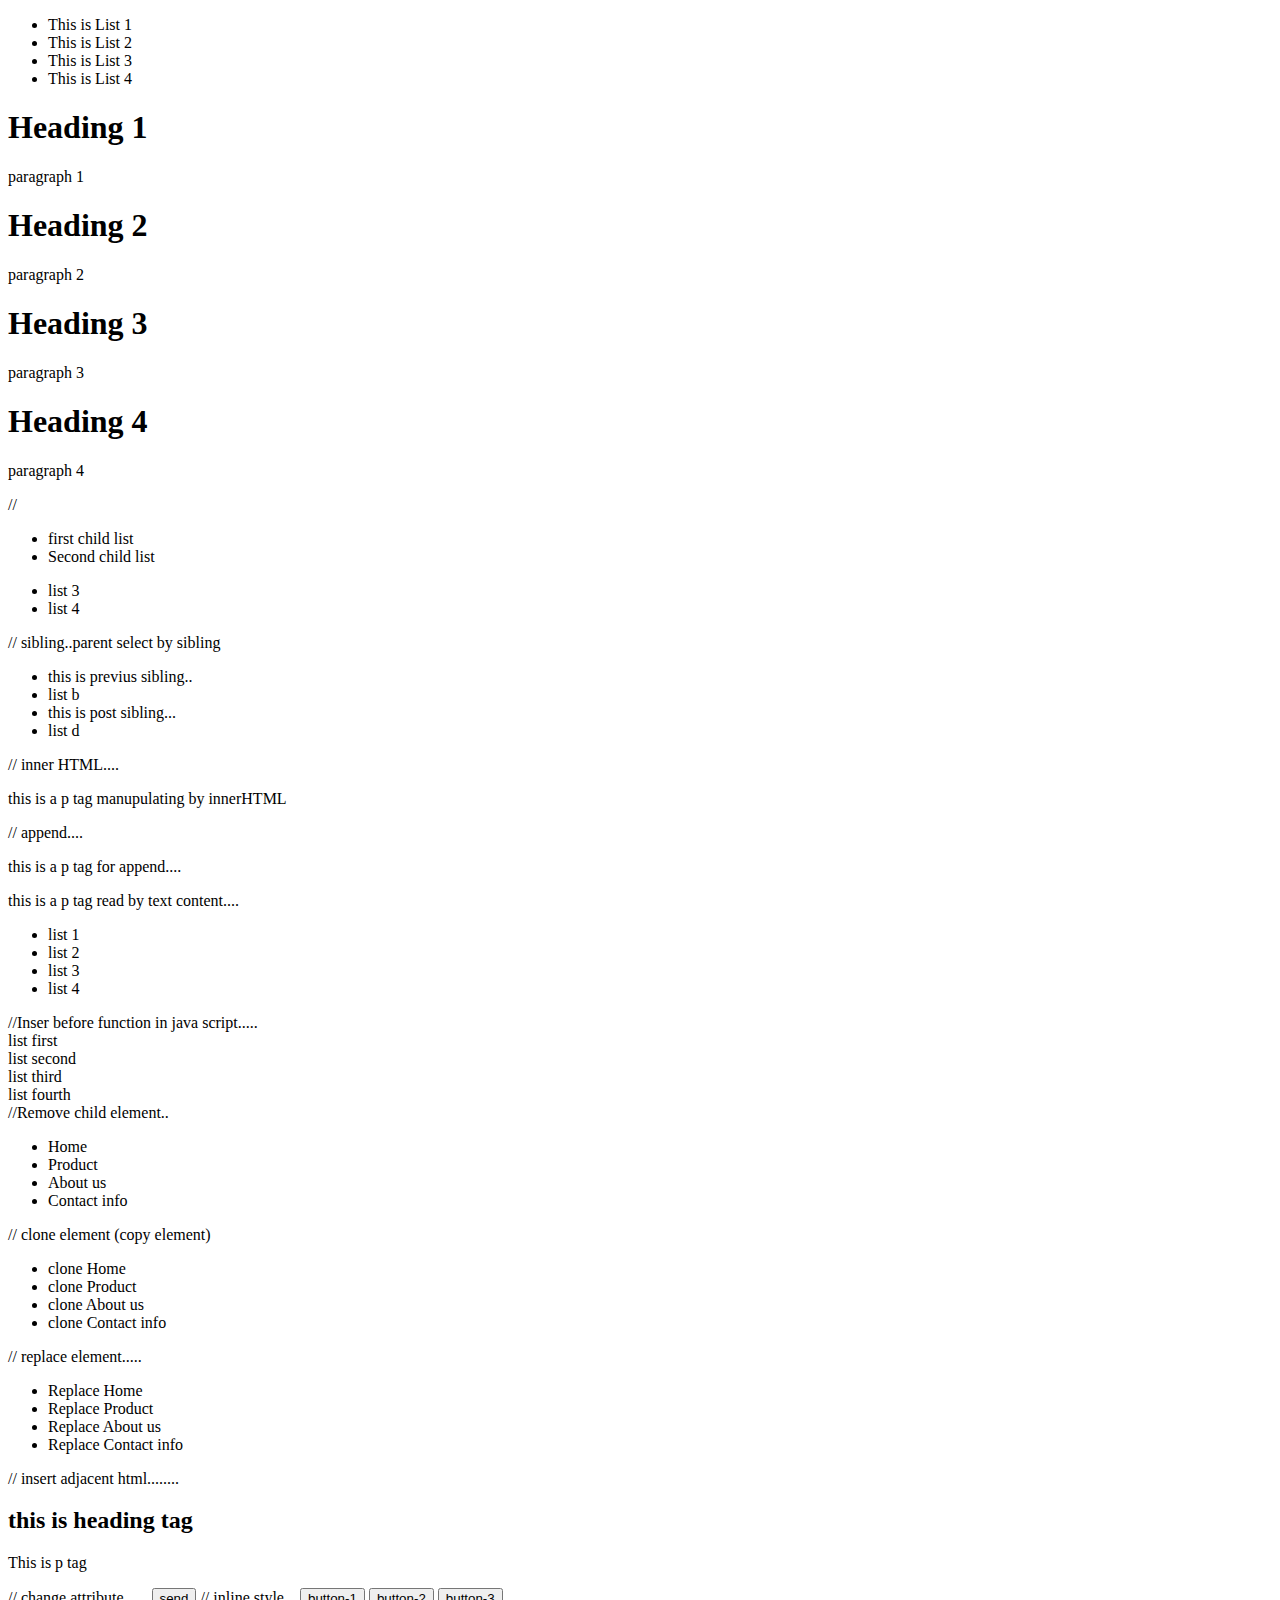
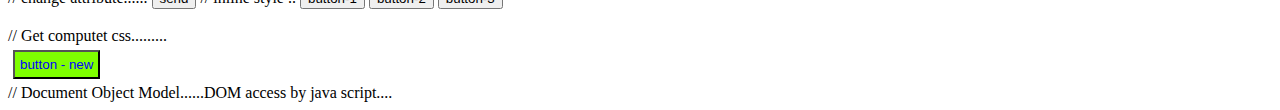
<file: JS Tutorial_(09.03.2023)/DOM.html>
<!DOCTYPE html>
<html lang="en">
<head>
    <meta charset="UTF-8">
    <meta http-equiv="X-UA-Compatible" content="IE=edge">
    <meta name="viewport" content="width=device-width, initial-scale=1.0">
    <title>Document</title>
    <link rel="stylesheet" href="DOM.js/get computed .css">
</head>
<body>
    <ul id="first_ul">
        <li id="list1">This is List 1</li>
        <li class="list2">This is List 2</li>
        <li class="list2">This is List 3</li>
        <li id="list4">This is List 4</li>

    </ul>
    <h1>Heading 1</h1>
    <p class="intro">paragraph 1</p>

<div id="div1">
    <h1>Heading 2</h1>
    <p class="intro">paragraph 2</p>
    <h1 class="intro" >Heading 3</h1>
    <p class="intro">paragraph 3</p>
    <h1 class="intro">Heading 4</h1>
    <p>paragraph 4</p>  
</div>

// 
<ul>
    <li id="head">first child list</li>
    <li>Second child list</li>
</ul>
<ul id="second_list">
    <li>list 3</li>
    <li>list 4</li>
</ul>
// sibling..parent select by sibling
<ul>
    <li>this is previus sibling..</li>
     <li id="siblng">list b</li>
    <li>this is post sibling...</li>
    <li>list d</li>
</ul>
// inner HTML....
<div id="innrhtml">
    <p>this is a p tag manupulating by innerHTML</p>
</div>

// append....
<div id="append">
    <p>this is a p tag for append....</p>
    <p id="read">this is a p tag read by text content....</p>

</div>
<ul id="list">
    <li>list 1</li>
    <li>list 2</li>
    <li>list 3</li>
    <li>list 4</li>
</ul>

//Inser before function in java script.....
<div id="insert_before">
    <li>list first</li>
    <li>list second</li>
    <li>list third</li>
    <li>list fourth</li>
</div>

//Remove child element..

<ul id="menu">
    <li>Home</li>
    <li>Product</li>
    <li>About us</li>
    <li>Contact info</li>
</ul>

// clone element (copy element)
<ul id="clone">
    <li> clone Home</li>
    <li> clone Product</li>
    <li> clone About us</li>
    <li> clone Contact info</li>
</ul>
// replace element.....
<ul id="replace">
    <li> Replace Home</li>
    <li> Replace Product</li>
    <li> Replace About us</li>
    <li> Replace Contact info</li>
</ul>
// insert adjacent html........

<!-- beforebegin -->
<div id="adjacent">  <!-- selected -->
    <!-- afterbegin -->
    <h2>this is heading tag</h2>
    <p> This is p tag</p>
    <!-- beforend -->
</div>
<!-- afterend -->

// change attribute......

<button id="btn" name1="form1">send</button>

// inline style ..
<button id="btn1" name2="form2">button-1</button>
<button id="btn2" name3="form3">button-2</button>
<button id="btn3" name3="form3">button-3</button>
<br>
<br>

// Get computet css.........

<br>
<button id="newbtn">button - new</button>
<br>



// Document Object Model......DOM  access by java script....
    <!-- <script src="DOM.js/Salect an elemetn by id.js"></script> -->
    <!-- <script src="DOM.js/select element by class.js"></script> -->
    <!-- <script src="DOM.js/select element by tagname.js"></script> -->
    <!-- <script src="DOM.js/Query slelctor.js"></script> -->
    <!-- <script src="DOM.js/Traversing elements.js"></script> -->
    <!-- <script src="DOM.js/Inner HTML.js"></script> -->
    <!-- <script src="DOM.js/create and append.js"></script> -->
    <!-- <script src="DOM.js/insert before.js"></script> -->
    <!-- <script src="DOM.js/remove child element.js"></script> -->
    <!-- <script src="DOM.js/clone element.js"></script> -->
    <!-- <script src="DOM.js/Replace element.js"></script> -->
    <!-- <script src="DOM.js/Insert adjacent.js"></script> -->
    <!-- <script src="DOM.js/change attribute.js"></script> -->
    <!-- <script src="DOM.js/inline style.js"></script> -->
    <script src="DOM.js/get computed css .js"></script>
    
   
</body>
</html>
</file>
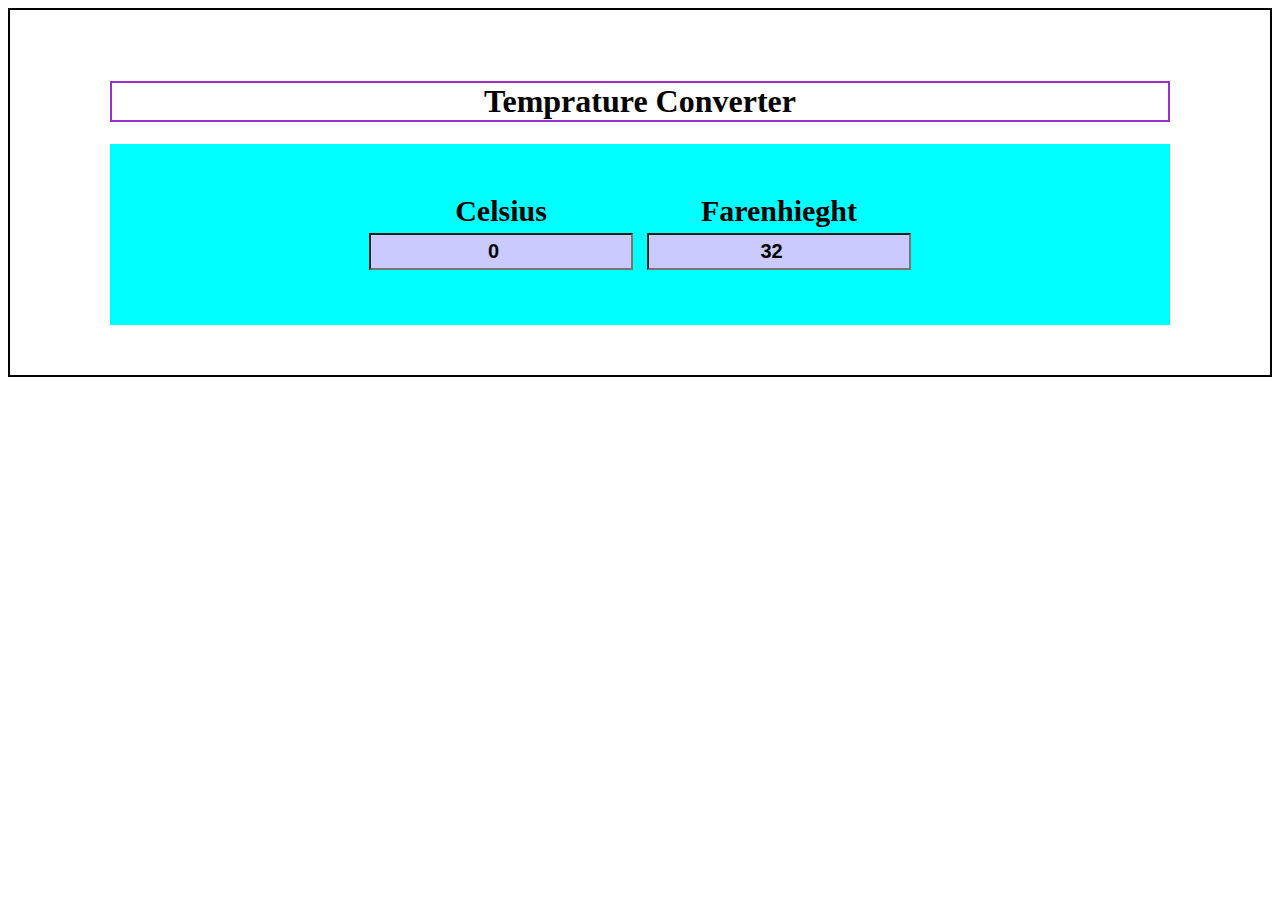
<file: JS Tutorial_(09.03.2023)/project/temprature converter(first project)/Temprature converter.html>
<!DOCTYPE html>
<html>
    <head>
        <title>Temprature Converter !</title>
        <style>
            body{
                padding: 50px 100px;
                border: 2px solid rgb(0, 0, 0);
               }
            h1{
                text-align: center;
                border: 2px darkorchid solid;
            }
            #container{
                background-color: aqua;
                padding: 50px 50px;
                text-align: center;
            }
            .input-div{
                display: inline-block;
            }
            .inp{
                background-color: rgb(202, 202, 255);
                padding: 5px;
                margin: 5px;
                font-size: 20px;
                font-weight: bold;
                width: 250px;
                text-align: center;
            }
            label{
                font-size: 30px;
                font-weight: bold;
                color: black;
            }
        </style>
    </head>
    <boody>
        <h1>Temprature Converter</h1>
        <div id="container">
            <div class="input-div">
                <label> Celsius</label><br>
                <input type="number" value="0" id="cel" class="inp">
            </div>
            
            <div class="input-div">
                <label>Farenhieght</label><br>
                <input type="number" value="32" id="fah" class="inp">
            </div>
        </div>

        <script>
            let Tcel=document.getElementById("cel");
            let Tfah=document.getElementById("fah");
            Tcel.addEventListener('input', function(){
                let c=this.value;
                let f=(c*9/5)+32;
                if(!Number.isInteger()){
                    f=f.toFixed(4);// this is for value fixed
                }
                fah.value=f;
            })
            Tfah.addEventListener('input', function(){
                let f=this.value;
                let c=(f-32)*5/9;
                if(!Number.isInteger()){
                    c=c.toFixed(4)// this is for decimal value fixed
                }
                Tcel.value=c
            })
        </script>
    
    </body>
</html>
</file>
<file: JS Tutorial_(09.03.2023)/DOM.js/get computed .css>
#newbtn {
    background-color: chartreuse;
    color: blue;
    text-align: center;
    padding: 5px;
    margin: 5px;
}
</file>
